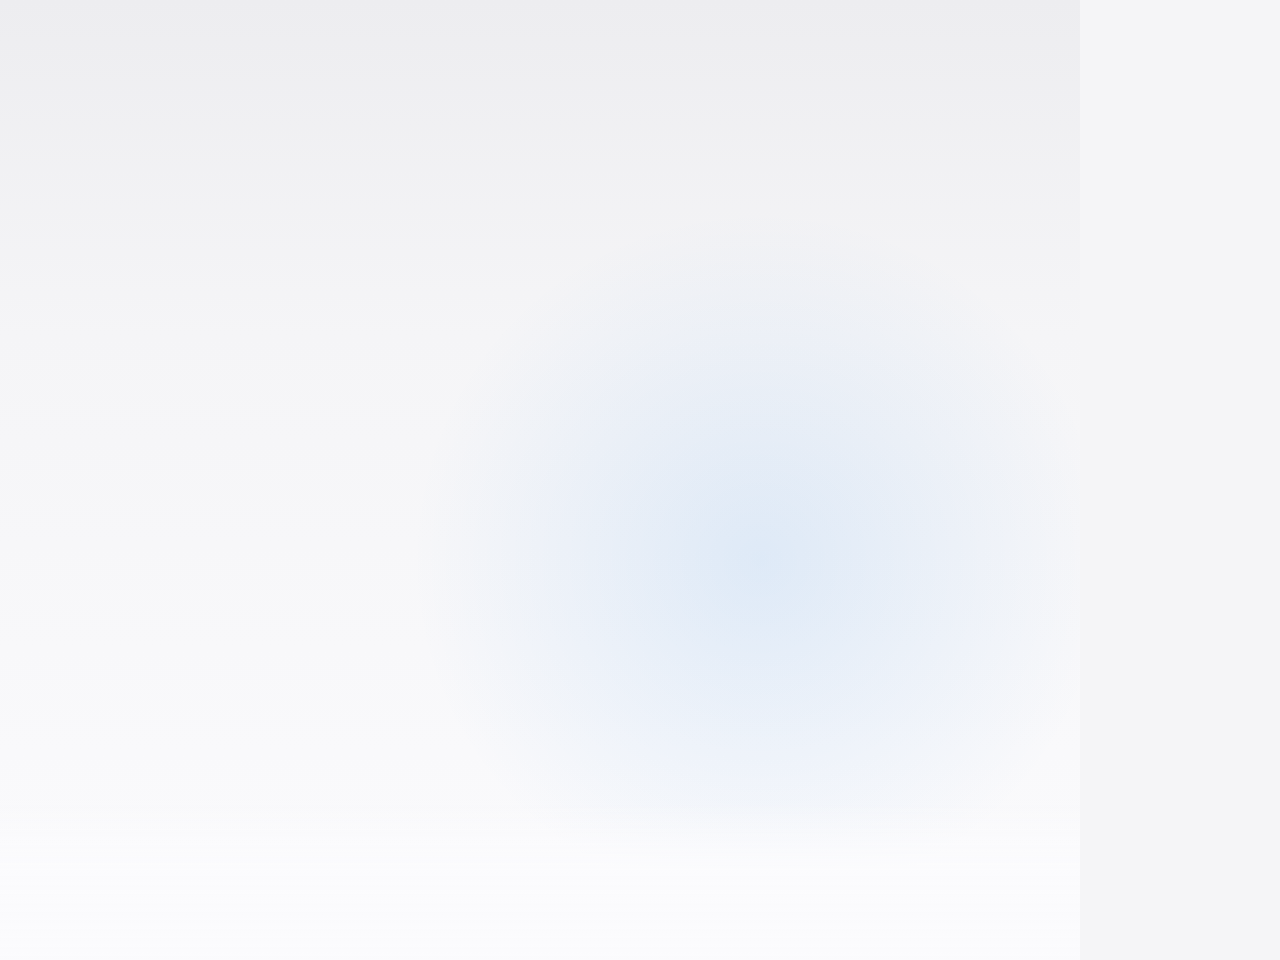
<file: supermonteur/styles/split-apple/modele-ecrans-iphone.html>
<!doctype html><html><head><meta charset="utf-8"/>
<meta name="viewport" content="width=1080, height=960"/>
<script src="https://cdn.jsdelivr.net/npm/gsap@3.14.2/dist/gsap.min.js"></script>
<style>
  /* CAM20065 « Deux coachs, la même offre » : moitié HAUTE de l'écran coupé (1080 x 960), reel entier (64,2 s).
     Direction A « Écrans iPhone » v2 (29/10, gardée par l’utilisateur, échantillon 20 s noté 8/10) : UN SEUL iPhone qui se transforme
     (profil -> notif -> appel -> Messages -> coach n°2 -> 2e appel), la caméra zoome pour lire, dérive continue, typo géante,
     cartes iOS (Santé, listes). Fin : les 2 coachs reviennent côte à côte (pas vendu / vendu), puis un reel Instagram.
     Sons : ../sons/sons.json (posés au montage). Textes lisibles entre 290 et 840 px ; sous-titres du moteur à 885 px.
     Copies : ../echantillon/anim-v1-apple.html (v1), ../echantillon/anim-v2-20s.html (échantillon 20 s). */
  *{margin:0;padding:0;box-sizing:border-box}
  html,body{width:1080px;height:960px;overflow:hidden;background:#F5F5F7}
  body{font-family:-apple-system,"SF Pro Display",system-ui,sans-serif;-webkit-font-smoothing:antialiased;color:#1D1D1F}
  #root{position:relative;width:1080px;height:960px;overflow:hidden;background:linear-gradient(180deg,#EDEDF0 0%,#F5F5F7 35%,#FBFBFD 100%)}
  #glow{position:absolute;left:380px;top:180px;width:760px;height:760px;border-radius:50%;
        background:radial-gradient(circle,rgba(0,113,227,.10) 0%,rgba(0,113,227,0) 65%)}
  .abs{position:absolute}
  h1{font-size:110px;font-weight:700;letter-spacing:-.035em;line-height:.98}
  h2{font-size:40px;font-weight:600;letter-spacing:-.01em;color:#86868B;line-height:1.15}
  .ctr{left:0;right:0;text-align:center}
  #cam{position:absolute;inset:0}
  .phone{position:absolute;width:300px;height:560px;border-radius:58px;background:#1D1D1F;padding:12px;
         box-shadow:0 40px 80px rgba(0,0,0,.20),0 8px 20px rgba(0,0,0,.10)}
  .scr{position:absolute;inset:12px;border-radius:47px;overflow:hidden}
  .island{position:absolute;left:50%;top:14px;width:96px;height:28px;margin-left:-48px;border-radius:14px;background:#000;z-index:9}
  /* profil Instagram */
  .prof{background:#fff;padding:60px 22px 0}
  .prof .row{display:flex;align-items:center;gap:16px}
  .prof .av{width:76px;height:76px;border-radius:38px;background:linear-gradient(135deg,#0071E3,#5AC8FA)}
  .prof .av.g{background:linear-gradient(135deg,#34C759,#30D5C8)}
  .prof .nm{font-size:22px;font-weight:700}
  .prof .st{font-size:16px;margin-top:6px}
  .prof .offer{margin-top:22px;border-radius:18px;background:#F5F5F7;padding:16px;border:2px solid transparent}
  .prof .offer b{display:block;font-size:20px}
  .prof .offer span{font-size:17px;color:#86868B}
  .prof .btn{margin-top:14px;height:44px;border-radius:12px;background:#0071E3;color:#fff;font-size:18px;font-weight:600;display:flex;align-items:center;justify-content:center}
  .prof .tiles{margin-top:16px;display:grid;grid-template-columns:repeat(3,1fr);gap:3px}
  .prof .tiles i{display:block;aspect-ratio:1;background:#E8E8ED}
  /* bannière iOS */
  .notif{position:absolute;left:22px;right:22px;top:58px;border-radius:24px;background:rgba(246,246,248,.97);
         box-shadow:0 12px 30px rgba(0,0,0,.22);padding:14px 14px;display:flex;gap:12px;z-index:8}
  .notif .ic{width:40px;height:40px;border-radius:11px;flex:none;background:linear-gradient(45deg,#F58529,#DD2A7B,#8134AF)}
  .notif .ic.w{background:#34C759;display:flex;align-items:center;justify-content:center;color:#fff;font-size:26px;font-weight:800}
  .notif b{display:block;font-size:17px}
  .notif span{display:block;font-size:17px;color:#1D1D1F;line-height:1.22;margin-top:2px}
  /* appel */
  .call{background:linear-gradient(180deg,#3a4a5e 0%,#1c2430 100%);color:#fff;text-align:center}
  .call .who{margin-top:96px;font-size:32px;font-weight:600}
  .call .t{margin-top:8px;font-size:26px;color:rgba(255,255,255,.8);font-variant-numeric:tabular-nums}
  .call .grid{position:absolute;left:30px;right:30px;top:250px;display:grid;grid-template-columns:repeat(3,1fr);gap:18px 0;justify-items:center}
  .call .b{width:62px;height:62px;border-radius:31px;background:rgba(255,255,255,.18)}
  .call .end{position:absolute;left:50%;bottom:44px;width:70px;height:70px;margin-left:-35px;border-radius:35px;background:#FF3B30;
             display:flex;align-items:center;justify-content:center}
  .call .fin{position:absolute;left:0;right:0;top:150px;font-size:26px;font-weight:600;color:#FF6961}
  .wave{position:absolute;left:0;right:0;top:200px;height:80px;display:flex;align-items:center;justify-content:center;gap:9px}
  .wave i{display:block;width:10px;height:70px;border-radius:5px;background:#5AC8FA;transform-origin:50% 50%}
  /* Messages */
  .msg{background:#fff}
  .msg .top{height:126px;border-bottom:1px solid #E5E5EA;display:flex;flex-direction:column;align-items:center;justify-content:flex-end;padding-bottom:10px;background:#F9F9F9}
  .msg .top i{width:52px;height:52px;border-radius:26px;background:linear-gradient(135deg,#A1A1A6,#D1D1D6)}
  .msg .top b{font-size:16px;font-weight:600;margin-top:4px}
  .bub{position:absolute;left:14px;max-width:236px;padding:12px 16px;border-radius:22px;background:#E9E9EB;font-size:22px;line-height:1.22}
  .bub.me{left:auto;right:14px;background:#0A84FF;color:#fff}
  .dots{position:absolute;left:14px;width:74px;height:44px;border-radius:22px;background:#E9E9EB;display:flex;align-items:center;justify-content:center;gap:7px}
  .dots i{width:11px;height:11px;border-radius:6px;background:#8E8E93}
  /* reel Instagram */
  .reel{background:linear-gradient(180deg,#2b2f3a 0%,#11131a 100%)}
  .reel .who{position:absolute;left:96px;top:120px;width:84px;height:84px;border-radius:42px;background:#5b6475}
  .reel .body{position:absolute;left:58px;top:200px;width:160px;height:200px;border-radius:80px 80px 0 0;background:#5b6475}
  .reel .side{position:absolute;right:14px;bottom:110px;display:flex;flex-direction:column;gap:22px;align-items:center}
  .reel .cap{position:absolute;left:16px;right:70px;bottom:40px;color:#fff;font-size:17px;line-height:1.25}
  .reel .cap b{display:block;font-size:16px;margin-bottom:4px}
  /* cartes et listes iOS */
  .li{position:absolute;left:500px;width:500px;height:96px;display:flex;align-items:center;gap:20px;padding:0 26px;border-radius:24px;background:#fff;
      box-shadow:0 10px 30px rgba(0,0,0,.07);font-size:36px;font-weight:600}
  .li .sq{width:52px;height:52px;border-radius:13px;flex:none;display:flex;align-items:center;justify-content:center}
  .li .ok{margin-left:auto;color:#34C759;font-size:38px;font-weight:700}
  .li.x{color:#86868B}
  .li .bar{position:absolute;left:96px;right:30px;top:47px;height:4px;border-radius:2px;background:#FF3B30;transform-origin:0 50%}
  .hc{position:absolute;left:490px;width:520px;height:112px;display:flex;align-items:center;gap:20px;padding:0 24px;border-radius:26px;background:#fff;
      box-shadow:0 10px 30px rgba(0,0,0,.07)}
  .hc .sq{width:58px;height:58px;border-radius:15px;flex:none;display:flex;align-items:center;justify-content:center}
  .hc b{display:block;font-size:32px;font-weight:700;letter-spacing:-.01em}
  .hc span{display:block;font-size:23px;color:#86868B;margin-top:2px}
  .pill{position:absolute;height:84px;border-radius:42px;background:#fff;box-shadow:0 10px 30px rgba(0,0,0,.07);display:flex;align-items:center;
        justify-content:center;font-size:36px;font-weight:600;color:#86868B}
  .pill .bar{position:absolute;left:24px;right:24px;top:40px;height:4px;border-radius:2px;background:#FF3B30;transform-origin:0 50%}
  .qcard{position:absolute;left:480px;top:350px;width:535px;padding:40px 42px;border-radius:40px;background:#fff;box-shadow:0 20px 50px rgba(0,0,0,.08)}
  .qcard p{font-size:52px;font-weight:700;letter-spacing:-.02em;line-height:1.12}
  .qcard p span{color:#C7C7CC}
  .stat{position:absolute;left:0;right:0;bottom:0;height:150px;display:flex;flex-direction:column;align-items:center;justify-content:center;
        background:rgba(255,255,255,.96);z-index:8}
  .stat .rond{width:64px;height:64px;border-radius:32px;display:flex;align-items:center;justify-content:center;color:#fff;font-size:38px;font-weight:800}
  .stat b{font-size:30px;font-weight:700;margin-top:8px}
  .tag{position:absolute;top:230px;height:56px;padding:0 22px;border-radius:28px;background:#1D1D1F;color:#fff;font-size:26px;font-weight:600;
       display:flex;align-items:center;gap:10px;z-index:9;left:50%;white-space:nowrap}
  .com{position:absolute;left:490px;width:520px;height:104px;display:flex;align-items:center;gap:18px;padding:0 22px;border-radius:26px;background:#fff;
       box-shadow:0 10px 30px rgba(0,0,0,.07)}
  .com i{width:52px;height:52px;border-radius:26px;flex:none}
  .com small{display:block;font-size:20px;color:#86868B;font-weight:600}
  .com b{display:block;font-size:28px;font-weight:600;letter-spacing:-.01em}
  .com .ck{position:absolute;right:22px;top:30px;width:44px;height:44px;border-radius:22px;background:#0071E3;color:#fff;font-size:26px;font-weight:800;
           display:flex;align-items:center;justify-content:center}
  /* 29/10 v3 : le téléphone zoomé passait sous les sous-titres (6 s, 18 s) -> fondu clair en bas, comme une barre iOS */
  #fond{position:absolute;left:0;right:0;top:800px;height:160px;z-index:50;background:linear-gradient(180deg,rgba(251,251,253,0) 0%,rgba(251,251,253,.96) 45%,#FBFBFD 100%)}
  .strike{position:absolute;height:8px;border-radius:4px;background:#FF3B30;transform-origin:0 50%}
</style></head>
<body>
<div id="root" data-composition-id="root" data-start="0" data-duration="64.2" data-width="1080" data-height="960" data-fps="30">
  <div id="glow"></div>

  <!-- ===== textes et cartes (hors caméra) ===== -->
  <div class="abs" id="t1" style="left:80px;top:340px"><h1 id="t1a">Même<br>offre.</h1><h2 id="t1b" style="margin-top:18px">Deux coachs.<br>Sur Instagram.</h2></div>
  <div class="abs" id="t2" style="left:80px;top:420px"><h1 style="font-size:88px">Un<br>prospect.</h1></div>
  <div class="abs" id="t3" style="left:500px;top:370px"><h1 style="font-size:150px">1 heure.</h1><h2 style="margin-top:14px">à vanter son<br>programme.</h2></div>
  <div class="li" id="l1" style="top:400px"><div class="sq" style="background:#0071E3"><svg width="28" height="28" viewBox="0 0 28 28" fill="#fff"><rect x="1" y="1" width="11" height="11" rx="3"/><rect x="16" y="1" width="11" height="11" rx="3"/><rect x="1" y="16" width="11" height="11" rx="3"/><rect x="16" y="16" width="11" height="11" rx="3"/></svg></div>Modules<span class="ok">✓</span></div>
  <div class="li" id="l2" style="top:510px"><div class="sq" style="background:#FF9500"><svg width="28" height="28" viewBox="0 0 28 28"><rect x="2" y="5" width="24" height="21" rx="4" fill="none" stroke="#fff" stroke-width="3.5"/><line x1="2" y1="12" x2="26" y2="12" stroke="#fff" stroke-width="3.5"/></svg></div>Suivi<span class="ok">✓</span></div>
  <div class="li" id="l3" style="top:620px"><div class="sq" style="background:#34C759"><svg width="30" height="26" viewBox="0 0 30 26" fill="#fff"><circle cx="10" cy="7" r="6"/><circle cx="21" cy="7" r="6" opacity=".7"/><path d="M0 26 q0 -12 10 -12 q10 0 10 12z"/><path d="M11 26 q0 -12 10 -12 q9 0 9 12z" opacity=".7"/></svg></div>Accompagnement<span class="ok">✓</span></div>

  <div class="abs" id="t4" style="left:500px;top:400px"><h1 style="font-size:104px">Jamais<br>revenu.</h1></div>
  <div class="abs" id="t5" style="left:80px;top:420px"><h1 style="font-size:96px">Coach<br>n°2.</h1></div>
  <div class="li x" id="x1" style="top:420px"><div class="sq" style="background:#C7C7CC"><svg width="28" height="28" viewBox="0 0 28 28" fill="#fff"><rect x="1" y="1" width="11" height="11" rx="3"/><rect x="16" y="1" width="11" height="11" rx="3"/><rect x="1" y="16" width="11" height="11" rx="3"/><rect x="16" y="16" width="11" height="11" rx="3"/></svg></div>Modules<div class="bar" id="x1b"></div></div>
  <div class="li x" id="x2" style="top:530px"><div class="sq" style="background:#C7C7CC"><svg width="28" height="28" viewBox="0 0 28 28"><rect x="2" y="5" width="24" height="21" rx="4" fill="none" stroke="#fff" stroke-width="3.5"/><line x1="2" y1="12" x2="26" y2="12" stroke="#fff" stroke-width="3.5"/></svg></div>Programme<div class="bar" id="x2b"></div></div>
  <div class="abs" id="t6" style="left:500px;top:400px"><h1 style="font-size:104px">1 seule<br>question.</h1></div>
  <div class="qcard" id="q"><p><span id="q1">Qu'est-ce</span> <span id="q2">qui</span> <span id="q3">fait</span> <span id="q4">que</span> <span id="q5">tu</span> <span id="q6">veux</span> <span id="q7">changer</span> <span id="q8">maintenant&nbsp;?</span></p></div>
  <div class="hc" id="h1" style="top:380px"><div class="sq" style="background:#FF2D55"><svg width="34" height="30" viewBox="0 0 34 30"><path d="M17 29 C5 20 1 14 1 9 a8 8 0 0 1 16 -3 a8 8 0 0 1 16 3 c0 5 -4 11 -16 20z" fill="#fff"/></svg></div><div><b>Mal dans son corps</b><span>tous les jours</span></div></div>
  <div class="hc" id="h2" style="top:505px"><div class="sq" style="background:#5AC8FA"><svg width="34" height="30" viewBox="0 0 34 30" fill="none" stroke="#fff" stroke-width="3.6" stroke-linecap="round"><path d="M2 10 h18 a5 5 0 1 0 -5 -5"/><path d="M2 17 h26 a5 5 0 1 1 -5 5"/><path d="M2 24 h10"/></svg></div><div><b>Essoufflé</b><span>en jouant avec ses enfants</span></div></div>
  <div class="hc" id="h3" style="top:630px"><div class="sq" style="background:#FF9500"><svg width="30" height="30" viewBox="0 0 30 30" fill="#fff"><rect x="11" y="2" width="8" height="26" rx="2"/><rect x="2" y="11" width="26" height="8" rx="2"/></svg></div><div><b>Mauvaise santé</b><span>selon les médecins</span></div></div>
  <div class="abs" id="t7" style="left:500px;top:340px"><h1 style="font-size:104px">L'appel<br>change.</h1></div>
  <div class="pill" id="y1" style="left:500px;top:610px;width:230px">Modules<div class="bar" id="y1b"></div></div>
  <div class="pill" id="y2" style="left:750px;top:610px;width:265px">Programme<div class="bar" id="y2b"></div></div>
  <div class="hc" id="d1" style="top:380px"><div class="sq" style="background:#FF3B30"><svg width="30" height="30" viewBox="0 0 30 30" fill="#fff"><path d="M17 1 L4 17 h9 l-2 12 l13 -16 h-9z"/></svg></div><div><b>Une douleur</b><span>qu'il vit au quotidien</span></div></div>
  <svg class="abs" id="ar" style="left:730px;top:505px" width="60" height="70" viewBox="0 0 60 70"><path d="M30 4 v52 M10 38 l20 22 l20 -22" fill="none" stroke="#86868B" stroke-width="7" stroke-linecap="round" stroke-linejoin="round"/></svg>
  <div class="hc" id="d2" style="top:590px"><div class="sq" style="background:#34C759"><svg width="30" height="26" viewBox="0 0 30 26"><path d="M3 14 l8 8 l16 -18" fill="none" stroke="#fff" stroke-width="5" stroke-linecap="round" stroke-linejoin="round"/></svg></div><div><b>Qu'il veut résoudre</b><span>c'est ça qu'il achète</span></div></div>
  <div class="abs ctr" id="t8" style="top:400px"><h2 style="font-size:46px">D'un point de vue psychologique,</h2></div>
  <div class="abs ctr" id="t9" style="top:480px"><h1 style="font-size:130px">ça change tout.</h1></div>
  <div class="abs ctr" id="t10" style="top:360px"><h1 style="font-size:120px;color:#86868B">Comprendre.</h1></div>
  <div class="strike" id="s10" style="left:225px;top:420px;width:630px"></div>
  <div class="abs ctr" id="t11" style="top:540px"><h1 style="font-size:130px;color:#0071E3">Être compris.</h1></div>
  <div class="abs" id="t12" style="left:500px;top:390px"><h2 id="t12a">Tes vidéos sur les réseaux :</h2><h1 id="t12b" style="font-size:104px;margin-top:12px">Même<br>chose.</h1></div>
  <div class="abs" id="t13" style="left:490px;top:420px;width:530px"><h1 style="font-size:64px;line-height:1.08">« Je suis le<br>plus fort. »</h1></div>
  <div class="strike" id="s13" style="left:484px;top:452px;width:330px"></div>
  <div class="strike" id="s13b" style="left:484px;top:521px;width:318px"></div>
  <div class="com" id="k1" style="top:380px"><i style="background:linear-gradient(135deg,#FF9500,#FF2D55)"></i><div><small>client</small><b>Je manque de temps</b></div><div class="ck" id="k1c">✓</div></div>
  <div class="com" id="k2" style="top:500px"><i style="background:linear-gradient(135deg,#5856D6,#5AC8FA)"></i><div><small>client</small><b>Je ne sais pas quoi poster</b></div><div class="ck" id="k2c">✓</div></div>
  <div class="com" id="k3" style="top:620px"><i style="background:linear-gradient(135deg,#34C759,#30D5C8)"></i><div><small>client</small><b>Je n'ai pas de clients</b></div><div class="ck" id="k3c">✓</div></div>

  <!-- 2e coach : au début seulement -->
  <div class="phone" id="pb" style="left:740px;top:300px"><div class="scr prof"><div class="island"></div>
    <div class="row"><div class="av g"></div><div><div class="nm">coach.max</div><div class="st"><b>987</b> posts</div></div></div>
    <div class="offer" id="ob"><b>Programme 12 semaines</b><span>Suivi chaque semaine</span></div><div class="btn">Réserver un appel</div>
    <div class="tiles"><i></i><i></i><i></i><i></i><i></i><i></i></div></div></div>

  <!-- la fin : les 2 coachs côte à côte, puis le n°2 devient un reel -->
  <div class="phone" id="pc" style="left:150px;top:290px"><div class="scr prof"><div class="island"></div>
    <div class="row"><div class="av"></div><div><div class="nm">coach.alex</div><div class="st"><b>1 204</b> posts</div></div></div>
    <div class="offer"><b>Programme 12 semaines</b><span>Suivi chaque semaine</span></div><div class="btn">Réserver un appel</div>
    <div class="tiles"><i></i><i></i><i></i><i></i><i></i><i></i></div>
    <div class="stat" id="pcs"><div class="rond" style="background:#FF3B30">✕</div><b>Pas vendu</b></div></div>
    <div class="tag" id="pct"><svg width="26" height="22" viewBox="0 0 26 22" fill="#fff"><path d="M3 1 h20 a2 2 0 0 1 2 2 v11 a2 2 0 0 1 -2 2 h-12 l-6 5 v-5 h-2 a2 2 0 0 1 -2 -2 v-11 a2 2 0 0 1 2 -2z"/></svg>Il parle</div></div>
  <div class="phone" id="pd" style="left:630px;top:290px">
    <div class="scr prof"><div class="island"></div>
      <div class="row"><div class="av g"></div><div><div class="nm">coach.max</div><div class="st"><b>987</b> posts</div></div></div>
      <div class="offer"><b>Programme 12 semaines</b><span>Suivi chaque semaine</span></div><div class="btn">Réserver un appel</div>
      <div class="tiles"><i></i><i></i><i></i><i></i><i></i><i></i></div>
      <div class="stat" id="pds"><div class="rond" style="background:#34C759">✓</div><b>Vendu</b></div></div>
    <div class="notif" id="pdn"><div class="ic w">✓</div><div><b>Paiement reçu</b><span>Nouveau client inscrit au programme</span></div></div>
    <div class="tag" id="pdt"><svg width="22" height="26" viewBox="0 0 22 26" fill="none" stroke="#fff" stroke-width="3" stroke-linecap="round"><path d="M4 9 a7 7 0 0 1 14 0 c0 6 -6 6 -6 12 a3 3 0 0 1 -6 0"/><path d="M9 10 a2 2 0 0 1 4 0"/></svg>Il écoute</div>
    <div class="scr reel" id="sReel"><div class="island"></div><div class="who"></div><div class="body"></div>
      <div class="side"><svg width="34" height="30" viewBox="0 0 34 30"><path d="M17 28 C5 19 2 13 2 9 a7.5 7.5 0 0 1 15 -2 a7.5 7.5 0 0 1 15 2 c0 4 -3 10 -15 19z" fill="none" stroke="#fff" stroke-width="3"/></svg>
        <svg width="32" height="32" viewBox="0 0 32 32"><path d="M16 3 a13 13 0 1 1 -11 20 l-3 7 l8 -3 a13 13 0 0 0 6 2" fill="none" stroke="#fff" stroke-width="3" stroke-linejoin="round"/></svg>
        <svg width="32" height="30" viewBox="0 0 32 30"><path d="M30 2 L2 12 l11 4 l4 11z M13 16 l17 -14" fill="none" stroke="#fff" stroke-width="3" stroke-linejoin="round"/></svg></div>
      <div class="cap"><b>coach.max</b>Ce que tes clients vivent vraiment…</div></div>
  </div>

  <!-- ===== LE téléphone, dans la caméra ===== -->
  <div id="cam">
    <div class="phone" id="pa" style="left:520px;top:290px">
      <div class="scr prof" id="sProf"><div class="island"></div>
        <div class="row"><div class="av"></div><div><div class="nm">coach.alex</div><div class="st"><b>1 204</b> posts</div></div></div>
        <div class="offer" id="oa"><b>Programme 12 semaines</b><span>Suivi chaque semaine</span></div><div class="btn">Réserver un appel</div>
        <div class="tiles"><i></i><i></i><i></i><i></i><i></i><i></i></div></div>
      <div class="notif" id="nt"><div class="ic"></div><div><b>Instagram</b><span>prospect : salut, je veux des infos sur ton programme</span></div></div>
      <div class="scr call" id="sCall"><div class="island"></div>
        <div class="who">Prospect</div><div class="t" id="tm">00:00</div>
        <div class="grid" id="grid"><div class="b"></div><div class="b"></div><div class="b"></div><div class="b"></div><div class="b"></div><div class="b"></div></div>
        <div class="end" id="end"><svg width="34" height="34" viewBox="0 0 34 34"><path d="M5 19 q12 -9 24 0" fill="none" stroke="#fff" stroke-width="5" stroke-linecap="round"/></svg></div>
        <div class="fin" id="fin">Appel terminé · 1:00:12</div></div>
      <div class="scr msg" id="sMsg"><div class="island"></div>
        <div class="top"><i></i><b>Prospect</b></div>
        <div class="bub" id="b1" style="top:146px">Merci beaucoup pour l'appel !</div>
        <div class="dots" id="dt" style="top:228px"><i></i><i></i><i></i></div>
        <div class="bub" id="b2" style="top:228px;font-weight:600">Je vais y réfléchir…</div>
        <div class="bub me" id="b3" style="top:300px">Alors, tu as réfléchi ?</div>
        <div class="abs" id="b3v" style="right:20px;top:358px;font-size:14px;color:#8E8E93">Distribué</div></div>
      <div class="scr prof" id="sProf2"><div class="island"></div>
        <div class="row"><div class="av g"></div><div><div class="nm">coach.max</div><div class="st"><b>987</b> posts</div></div></div>
        <div class="offer"><b>Programme 12 semaines</b><span>Suivi chaque semaine</span></div><div class="btn">Réserver un appel</div>
        <div class="tiles"><i></i><i></i><i></i><i></i><i></i><i></i></div></div>
      <div class="scr call" id="sCall2"><div class="island"></div>
        <div class="who">Prospect</div><div class="t">avec coach.max</div>
        <div class="wave" id="wv"><i></i><i></i><i></i><i></i><i></i><i></i><i></i></div>
        <div class="grid" style="top:310px"><div class="b"></div><div class="b"></div><div class="b"></div></div>
        <div class="end"><svg width="34" height="34" viewBox="0 0 34 34"><path d="M5 19 q12 -9 24 0" fill="none" stroke="#fff" stroke-width="5" stroke-linecap="round"/></svg></div></div>
    </div>
  </div>
  <div id="fond"></div>
</div>
<script>
  window.__timelines = window.__timelines || {};
  var tl = gsap.timeline({paused:true}), DUR = 64.2;
  gsap.set(["#pa", "#pb", "#pc", "#pd"], {transformPerspective:1400});
  // plusieurs états à la suite : K(sel, [état0, [t, durée, changements, ease], ...]) ; chaque état est tenu jusqu'au suivant
  // (rendu parallèle = on saute dans le temps : chaque instant doit se calculer seul)
  function K(sel, etats) {
    var cur = etats[0], t0 = 0;
    for (var i = 1; i < etats.length; i++) {
      var e = etats[i], nxt = Object.assign({}, cur, e[2]);
      tl.fromTo(sel, cur, Object.assign({}, cur, {duration:Math.max(e[0] - t0, .001), ease:"none", immediateRender:i === 1}), t0);
      tl.fromTo(sel, cur, Object.assign({}, nxt, {duration:e[1], ease:e[3] || "power3.inOut", immediateRender:false}), e[0]);
      cur = nxt; t0 = e[0] + e[1];
    }
    tl.fromTo(sel, cur, Object.assign({}, cur, {duration:Math.max(DUR - t0, .001), ease:"none", immediateRender:false}), t0);
  }
  var B0 = "blur(12px)", B1 = "blur(0px)";
  var UP0 = {opacity:0, y:60, filter:B0}, UP1 = {opacity:1, y:0, filter:B1}, GONE = {opacity:0, y:-30, filter:B0};
  function texte(sel, a, b) { K(sel, [UP0, [a, .7, UP1, "expo.out"], [b, .35, GONE, "power2.in"]]); }
  function carte(sel, a, b) { var e = [{opacity:0, y:40, filter:B0}, [a, .55, {opacity:1, y:0, filter:B1}, "expo.out"]];   // b = 0 : reste jusqu'à la fin
    if (b) e.push([b, .35, {opacity:0, y:0, filter:B0}, "power2.in"]); K(sel, e); }
  function trait(sel, t) { K(sel, [{scaleX:0}, [t, .35, {scaleX:1}, "power2.out"]]); }
  function ecran(sel, a, b, entree) { var e = entree || {opacity:0, x:120, scale:1, filter:B1};
    K(sel, b ? [e, [a, .5, {opacity:1, x:0, scale:1, filter:B1}, "power3.inOut"], [b, .5, {opacity:0, x:-60}, "power3.inOut"]]
             : [e, [a, .5, {opacity:1, x:0, scale:1, filter:B1}, "power3.inOut"]]); }

  // ================= LE téléphone : position, inclinaison 3D, caméra =================
  // 0 arrive · 4,3 de face + zoom notif · 6,45 appel, à gauche · 16,4 Messages au centre + zoom · 19,9 dézoom, à gauche
  // 21,5 coach n°2 (à droite) · 23,5 2e appel, à gauche · 42,3 il sort (place aux mots, puis aux 2 coachs)
  K("#pa", [{opacity:0, x:0, y:140, rotationY:-18, rotationX:4, rotation:-3, scale:.9},
    [0.7, 1.1, {opacity:1, y:0}, "expo.out"],
    [4.3, .9, {x:90, rotationY:0, rotationX:0, rotation:0, scale:1}],
    [6.45, .9, {x:-410, rotationY:10}],
    [16.4, 1.0, {x:-130, rotationY:0}],
    [19.9, .9, {x:-410, rotationY:10}],
    [21.45, .8, {x:90, rotationY:-8}],
    [23.5, .8, {x:-410, rotationY:10}],
    [42.2, .8, {x:-1000, opacity:0}, "power3.in"]]);
  K("#cam", [{scale:1, transformOrigin:"760px 400px"},
    [4.6, 1.1, {scale:1.6}],
    [6.45, .9, {scale:1}],
    [16.9, 1.1, {scale:1.55, transformOrigin:"540px 520px"}],
    [19.95, .9, {scale:1}]]);
  // dérive continue : le téléphone flotte, la lumière glisse (jamais une image figée)
  tl.fromTo("#cam", {y:0}, {y:-10, duration:2.2, ease:"sine.inOut", repeat:28, yoyo:true, immediateRender:false}, 1.8);
  tl.fromTo("#glow", {x:0, y:0}, {x:-260, y:60, duration:DUR / 2, ease:"sine.inOut", repeat:1, yoyo:true, immediateRender:true}, 0);

  // 2e coach du début : arrive à « coachs » 0,91, part à droite à 4,3
  K("#pb", [{opacity:0, x:0, y:160, rotationY:-18, rotation:4, scale:.82, filter:B1},
    [0.88, 1.1, {opacity:1, y:20}, "expo.out"],
    [4.3, .8, {opacity:0, x:360, rotation:10, filter:B0}, "power3.in"]]);
  // « même offre » 2,67 : les 2 offres s'allument en bleu
  K(["#oa", "#ob"], [{borderColor:"rgba(0,113,227,0)", backgroundColor:"#F5F5F7"},
    [2.6, .5, {borderColor:"rgba(0,113,227,1)", backgroundColor:"#EAF3FF"}, "power2.out"],
    [4.3, .5, {borderColor:"rgba(0,113,227,0)", backgroundColor:"#F5F5F7"}, "power2.out"]]);

  // ================= écrans du téléphone =================
  K("#nt", [{opacity:0, y:-90, scale:1}, [5.2, .7, {opacity:1, y:0}, "expo.out"], [6.45, .2, {scale:.94}, "power2.out"], [6.65, .25, {opacity:0, scale:1.05}, "power2.in"]]);
  K("#sCall", [{opacity:0, x:0, scale:.92, filter:B0}, [6.6, .6, {opacity:1, scale:1, filter:B1}, "expo.out"], [16.5, .5, {opacity:0, x:-60}, "power3.inOut"]]);
  K("#end", [{scale:1}, [15.8, .15, {scale:.82}, "power2.out"], [15.95, .25, {scale:1}, "power2.out"]]);
  K("#fin", [{opacity:0}, [15.96, .3, {opacity:1}, "power2.out"]]);
  K(["#grid", "#tm"], [{opacity:1}, [15.96, .3, {opacity:0}, "power2.out"]]);
  ecran("#sMsg", 16.5, 21.45);
  var horloge = {s:0};
  K(horloge, [{s:0}, [7.6, 2.9, {s:3599}, "power2.inOut"]]);
  tl.eventCallback("onUpdate", function () {
    var s = Math.round(horloge.s), m = Math.floor(s / 60), r = s % 60;
    document.getElementById("tm").textContent = (m < 10 ? "0" : "") + m + ":" + (r < 10 ? "0" : "") + r;
  });
  K("#b1", [{opacity:0, y:20, scale:.9, transformOrigin:"0% 100%"}, [17.15, .45, {opacity:1, y:0, scale:1}, "expo.out"]]);
  K("#dt", [{opacity:0, scale:.6}, [18.15, .3, {opacity:1, scale:1}, "expo.out"], [18.62, .12, {opacity:0}, "none"]]);
  K("#b2", [{opacity:0, y:20, scale:.9, transformOrigin:"0% 100%"}, [18.68, .45, {opacity:1, y:0, scale:1}, "expo.out"]]);
  // « Et bien sûr » 19,62 : le coach relance… « jamais revenu » 20,77 : rien ne revient
  K("#b3", [{opacity:0, y:20, scale:.9, transformOrigin:"100% 100%"}, [19.6, .45, {opacity:1, y:0, scale:1}, "expo.out"]]);
  K("#b3v", [{opacity:0}, [20.2, .3, {opacity:1}, "power2.out"]]);
  ecran("#sProf2", 21.45, 23.55);
  ecran("#sCall2", 23.55, 0, {opacity:0, x:0, scale:.92, filter:B0});
  // l'onde : le prospect parle (29,3 -> 36,4)
  document.querySelectorAll("#wv i").forEach(function (b, k) {
    K(b, [{scaleY:.15}, [29.3, .3, {scaleY:.5}, "power2.out"], [36.4, .4, {scaleY:.15}, "power2.out"]]);
    tl.fromTo(b, {scaleY:.5}, {scaleY:1, duration:.22 + k * .03, ease:"sine.inOut", repeat:Math.floor(7 / (.22 + k * .03)), yoyo:true, immediateRender:false}, 29.6);
  });

  // ================= textes, cartes =================
  K("#t1a", [UP0, [2.6, .7, UP1, "expo.out"], [4.25, .35, GONE, "power2.in"]]);
  K("#t1b", [UP0, [3.3, .7, UP1, "expo.out"], [4.25, .35, GONE, "power2.in"]]);
  texte("#t2", 4.8, 6.4);
  texte("#t3", 8.55, 11.3);
  carte("#l1", 12.35, 15.3); carte("#l2", 13.3, 15.3); carte("#l3", 14.75, 15.3);
  texte("#t4", 20.65, 21.4);                                   // « jamais revenu » 20,77
  texte("#t5", 21.7, 23.45);                                    // « deuxième coach » 21,75
  carte("#x1", 24.55, 25.85); carte("#x2", 24.95, 25.85);       // « détailler le programme » 24,62
  trait("#x1b", 25.15); trait("#x2b", 25.3);
  texte("#t6", 26.45, 27.25);                                   // « une seule question » 26,55
  carte("#q", 27.25, 29.2);                                     // « Qu'est-ce qui fait… maintenant ? » 27,33 -> 28,75
  [["#q1", 27.33], ["#q2", 27.55], ["#q3", 27.75], ["#q4", 27.97], ["#q5", 28.13], ["#q6", 28.25], ["#q7", 28.41], ["#q8", 28.75]].forEach(function (m) {
    K(m[0], [{color:"#C7C7CC"}, [m[1], .25, {color:m[0] === "#q8" ? "#0071E3" : "#1D1D1F"}, "power2.out"]]);
  });
  carte("#h1", 31.5, 36.35); carte("#h2", 32.55, 36.35); carte("#h3", 34.65, 36.35);   // corps 31,55 · essouffle 32,61 · médecins 34,69
  texte("#t7", 36.65, 39.3);                                    // « l'appel change » 36,71
  carte("#y1", 37.6, 39.3); carte("#y2", 38.3, 39.3);
  trait("#y1b", 37.9); trait("#y2b", 38.68);                    // « plus de module » 37,89 · « plus de programme » 38,67
  carte("#d1", 40.75, 42.25);                                   // « une douleur » 40,91
  K("#ar", [{opacity:0, y:-20}, [41.5, .4, {opacity:1, y:0}, "expo.out"], [42.25, .35, {opacity:0}, "power2.in"]]);
  carte("#d2", 41.85, 42.25);                                   // « la résoudre » 41,95
  texte("#t8", 42.7, 44.55);                                    // « psychologique » 43,15
  texte("#t9", 43.7, 44.55);                                    // « ça change tout » 43,77
  texte("#t10", 45.75, 47.75);                                  // « comprendre » 46,01
  K("#s10", [{scaleX:0, opacity:1}, [46.35, .35, {scaleX:1}, "power2.out"], [47.75, .35, {opacity:0}, "power2.in"]]);
  texte("#t11", 46.95, 47.75);                                  // « être compris » 47,11

  // ================= la fin : les 2 coachs reviennent (47,96 « C'est pourquoi ») =================
  K("#pc", [{opacity:0, x:0, y:140, rotationY:12, scale:.95, filter:B1},
    [48.3, 1.0, {opacity:1, y:0}, "expo.out"],
    [56.05, .7, {opacity:0, x:-500, filter:B0}, "power3.in"]]);
  K("#pct", [{opacity:0, xPercent:-50, y:20}, [49.75, .5, {opacity:1, y:0}, "expo.out"], [51.15, .3, {opacity:0}, "power2.in"]]);   // « parler » 49,8
  K("#pcs", [{opacity:0, y:40}, [51.2, .5, {opacity:1, y:0}, "expo.out"]]);                                       // « n'a pas vendu » 51,24
  K("#pd", [{opacity:0, x:0, y:140, rotationY:-12, scale:.95},
    [52.1, 1.0, {opacity:1, y:0}, "expo.out"],
    [56.05, 1.0, {x:-520, rotationY:10, scale:1}]]);
  K("#pdt", [{opacity:0, xPercent:-50, y:20}, [53.2, .5, {opacity:1, y:0}, "expo.out"], [55.5, .3, {opacity:0}, "power2.in"]]);     // « écouter » 53,26
  K("#pdn", [{opacity:0, y:-90}, [55.55, .6, {opacity:1, y:0}, "expo.out"], [56.6, .3, {opacity:0, y:-40}, "power2.in"]]);   // « a vendu » 55,66
  K("#pds", [{opacity:0, y:40}, [55.6, .5, {opacity:1, y:0}, "expo.out"], [56.6, .3, {opacity:0}, "power2.in"]]);
  ecran("#sReel", 56.5, 0);                                     // « des vidéos sur les réseaux » 56,77
  K("#t12a", [UP0, [56.75, .6, UP1, "expo.out"], [59.15, .35, GONE, "power2.in"]]);
  K("#t12b", [UP0, [58.5, .7, UP1, "expo.out"], [59.15, .35, GONE, "power2.in"]]);   // « même chose » 58,59
  texte("#t13", 59.5, 61.3);                                    // « à quel point tu es fort » 59,77 -> 60,43
  K("#s13", [{scaleX:0, opacity:1}, [60.45, .3, {scaleX:1}, "power2.out"], [61.3, .35, {opacity:0}, "power2.in"]]);
  K("#s13b", [{scaleX:0, opacity:1}, [60.7, .3, {scaleX:1}, "power2.out"], [61.3, .35, {opacity:0}, "power2.in"]]);
  carte("#k1", 61.75, 0); carte("#k2", 62.25, 0); carte("#k3", 62.75, 0);   // « écoute les problématiques de tes clients » 61,49 -> 62,93
  [["#k1c", 63.6], ["#k2c", 63.75], ["#k3c", 63.9]].forEach(function (m) {   // « résous-les » 63,61
    K(m[0], [{opacity:0, scale:.3}, [m[1], .35, {opacity:1, scale:1}, "back.out(1.4)"]]);
  });

  tl.to({}, {duration:DUR}, 0);
  window.__timelines["root"] = tl;
</script>
</body></html>
</file>
